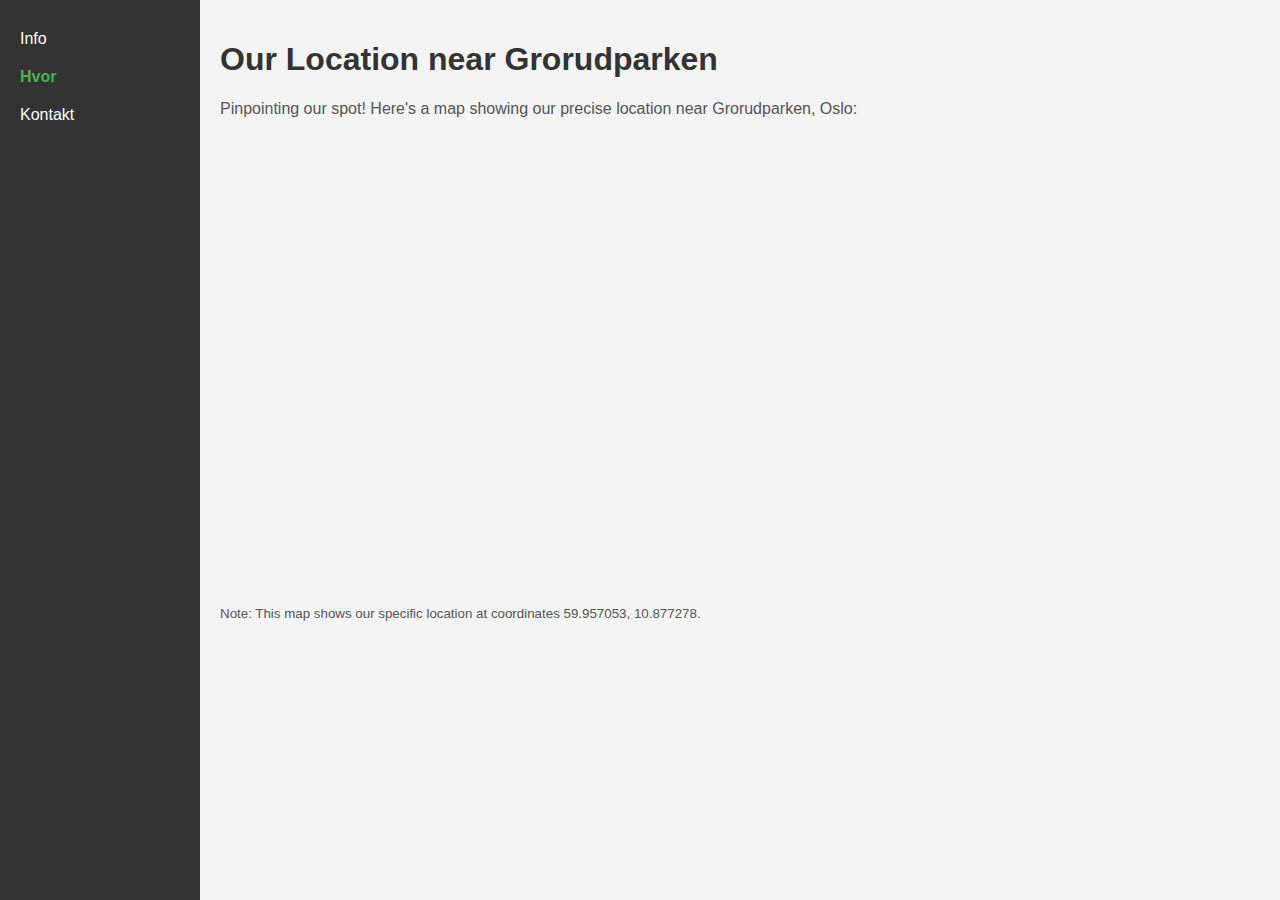
<file: hvor.html>
<!DOCTYPE html>
<html lang="en">
<head>
    <meta charset="UTF-8">
    <meta name="viewport" content="width=device-width, initial-scale=1.0">
    <title>Hvor - My Website</title>
    <link rel="preconnect" href="https://fonts.googleapis.com">
    <link rel="preconnect" href="https://fonts.gstatic.com" crossorigin>
    <link href="https://fonts.googleapis.com/css2?family=Montserrat:wght@400;700&family=Nunito:wght@300;400;700&display=swap" rel="stylesheet">
    <link rel="icon" href="images/favicon.svg" type="image/svg+xml">
    <link rel="stylesheet" href="style.css">
</head>
<body>
    <div class="container">
        <div class="sidebar">
            <ul>
                <li><a href="index.html">Info</a></li>
                <li><a href="hvor.html" class="active">Hvor</a></li>
                <li><a href="kontakt.html">Kontakt</a></li>
            </ul>
        </div>
        <div class="main-content">
            <h1>Our Location near Grorudparken</h1>
            <p>Pinpointing our spot! Here's a map showing our precise location near Grorudparken, Oslo:</p>
            <iframe src="https://maps.google.com/maps?q=59.957053,10.877278&hl=en&z=15&amp;output=embed" width="600" height="450" style="border:0;" allowfullscreen="" loading="lazy" referrerpolicy="no-referrer-when-downgrade"></iframe>
            <p><small>Note: This map shows our specific location at coordinates 59.957053, 10.877278.</small></p>
        </div>
    </div>
</body>
</html>
</file>
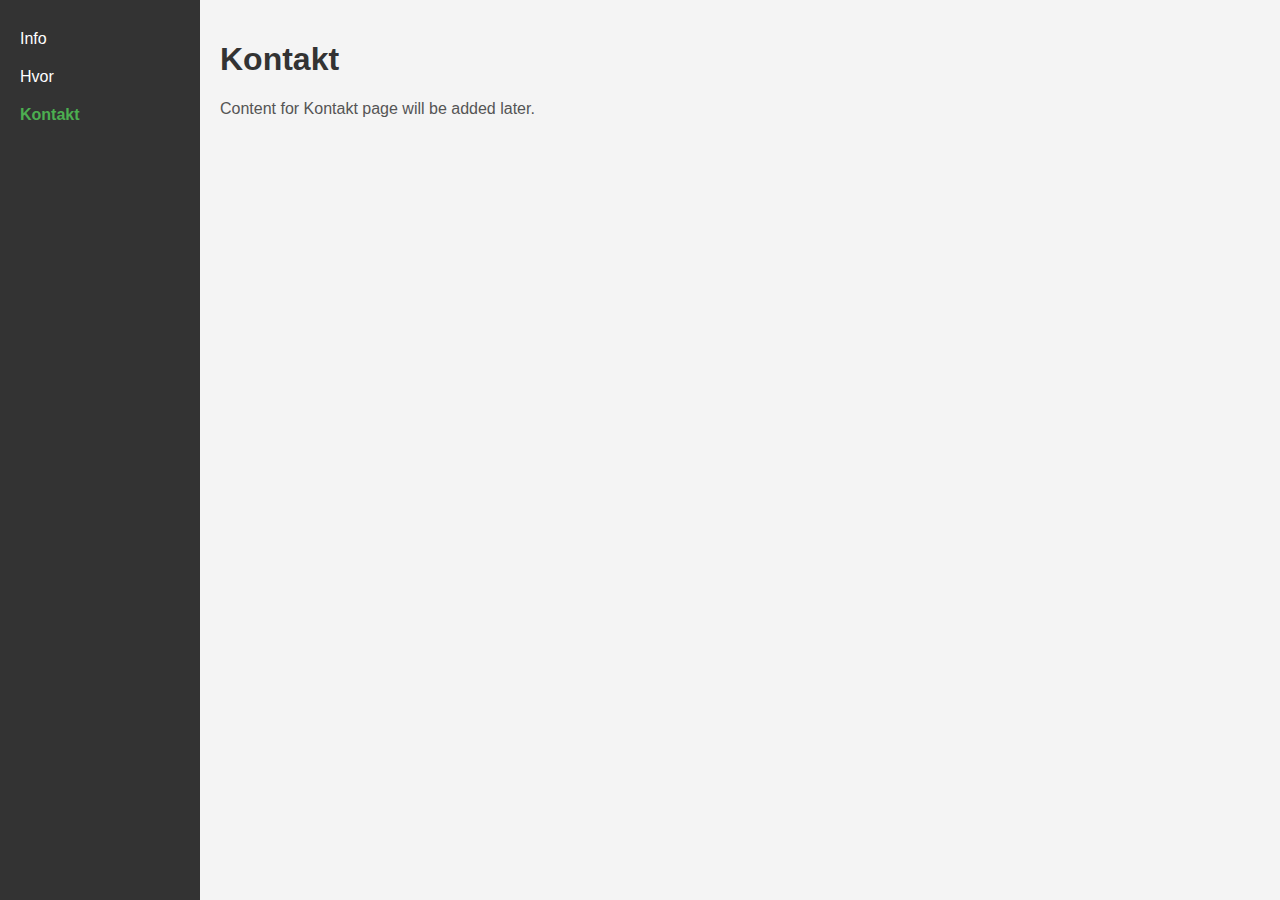
<file: kontakt.html>
<!DOCTYPE html>
<html lang="en">
<head>
    <meta charset="UTF-8">
    <meta name="viewport" content="width=device-width, initial-scale=1.0">
    <title>Kontakt - My Website</title>
    <link rel="stylesheet" href="style.css">
</head>
<body>
    <div class="container">
        <div class="sidebar">
            <ul>
                <li><a href="index.html">Info</a></li>
                <li><a href="hvor.html">Hvor</a></li>
                <li><a href="kontakt.html" class="active">Kontakt</a></li>
            </ul>
        </div>
        <div class="main-content">
            <h1>Kontakt</h1>
            <p>Content for Kontakt page will be added later.</p>
        </div>
    </div>
</body>
</html>
</file>
<file: style.css>
body {
    font-family: sans-serif;
    margin: 0; /* Removed margin: 20px; background-color: #f4f4f4; */
    display: flex; /* Added */
}

.container {
    display: flex;
    width: 100%;
    min-height: 100vh;
}

.sidebar {
    width: 200px;
    background-color: #333;
    padding: 20px;
    color: white;
    height: 100vh;
    box-sizing: border-box;
}

.sidebar ul {
    list-style-type: none;
    padding: 0;
    margin: 0;
}

.sidebar ul li a {
    color: white;
    text-decoration: none;
    display: block;
    padding: 10px 0;
}

.sidebar ul li a.active {
    font-weight: bold;
    color: #4CAF50;
}

.main-content {
    flex-grow: 1;
    padding: 20px;
    background-color: #f4f4f4; /* Moved from body to here */
    box-sizing: border-box;
}

.image-placeholder {
    width: 100%;
    max-width: 600px;
    height: 300px;
    background-color: #ccc;
    border: 1px solid #999;
    margin-bottom: 20px;
    display: flex;
    align-items: center;
    justify-content: center;
    text-align: center;
    color: #555;
}

h1 {
    color: #333; /* Existing style, should be fine */
}

p {
    color: #555; /* Existing style, should be fine */
}
</file>
